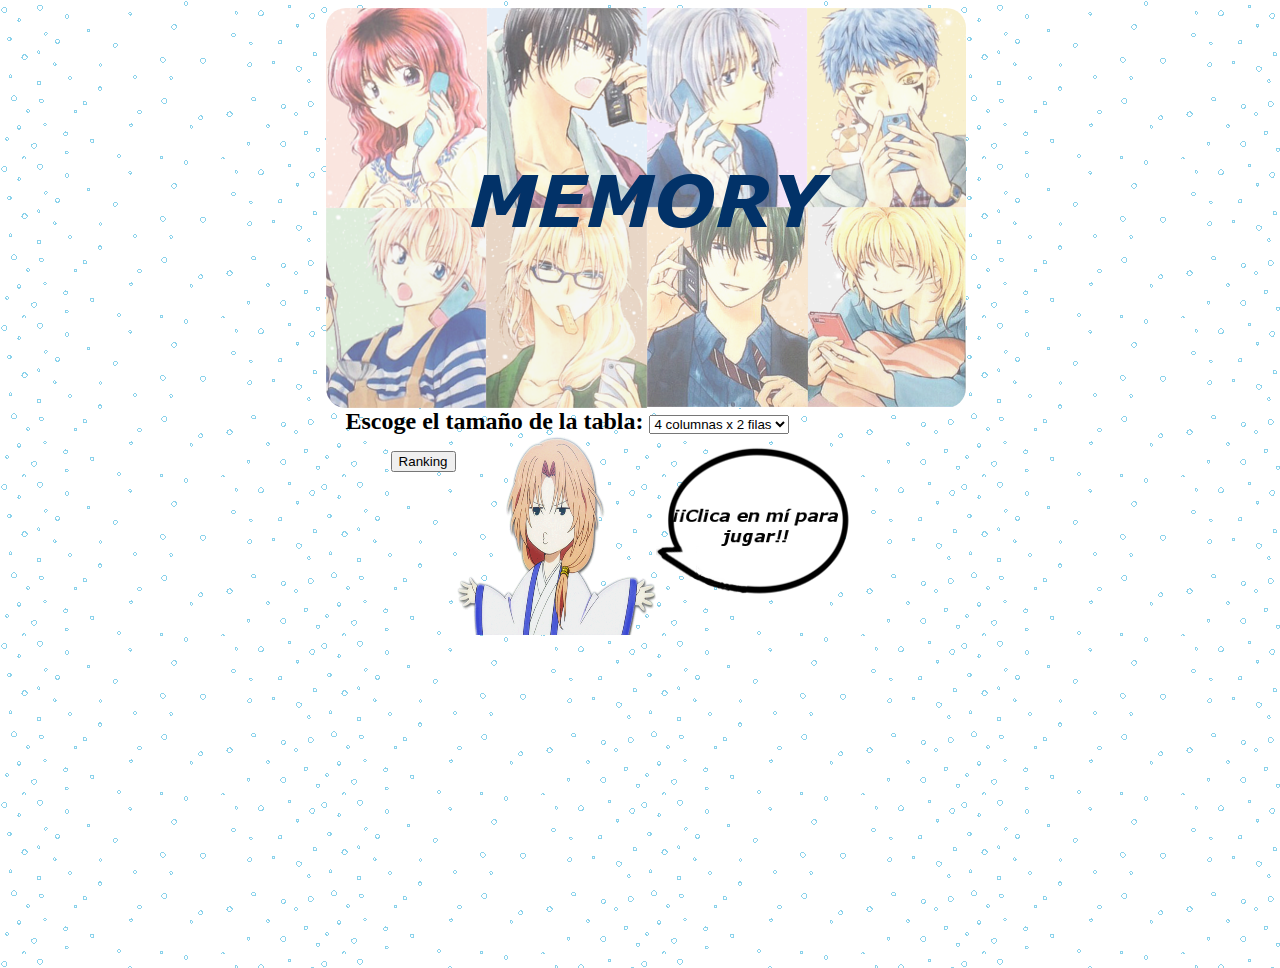
<file: index.html>
<html>
	<head>
		<meta charset="UTF-8"/>
		<style>
			body{background-image: url("fondo.gif"); width: 1275px; height: 700px;}
			#global {margin: 0 auto;height: 100%; ;}
			#tabla 	{margin: 0 auto; height: 80%; width: 80%;}
			<--h1 {text-align: center; text-shadow: 2px 2px #00b8e6; font-family: "sans-serif"}-->
			h2 {text-align: center;font-family: "sans-serif"; display:inline; padding-left: 210px; }
			#centrar{text-align: center;}
			#mevoy{margin: 0 auto;}
			#bocata{display: inline; float:right;padding-right: 300px;}
			img{border-radius:20px;}
			input{margin: 0 auto; float: right;}
		</style>
	</head>
	<body>
		<div id="global"> 
			<div id="centrar"><img src="panel.png"/></div>
			
				<div id="tabla">
					
					<form action="joc.php" method="POST">
						<h2>Escoge el tamaño de la tabla: </h2>
						<select id="mevoy"name="valor">
							<option value="8"> 4 columnas x 2 filas</option>
							<option value="10">5 columnas x 2 filas</option>
							<option value="12">6 columnas x 2 filas</option>
						</select>
						</br>
						<div id="bocata"><img src="bocadillo.png"></div>
						<input type="image" src="boton4.gif" width=200px height=200px;/>
							
					</form>
					<form action="ranking.php">
						<input type="submit" value="Ranking">  </input> 
					</form>
				</div>
		</div>	
	</body>
</html>
</file>
